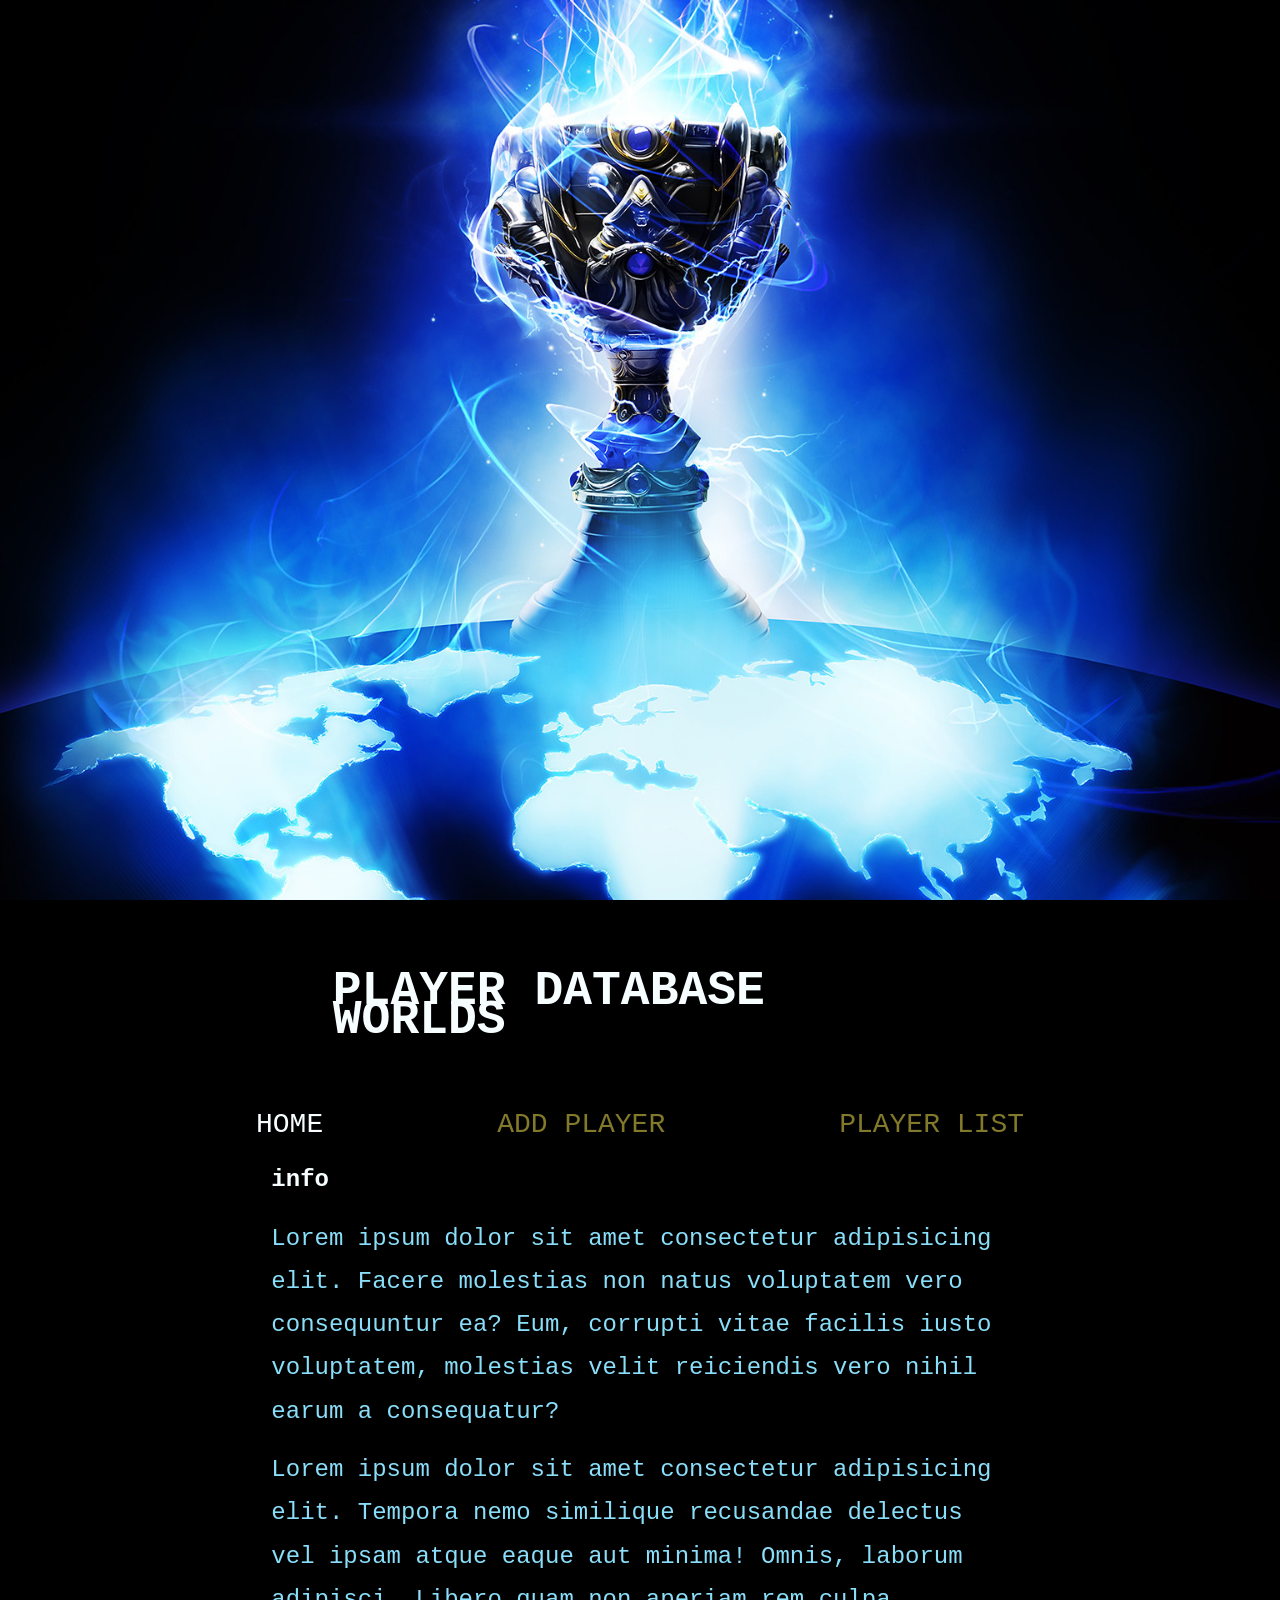
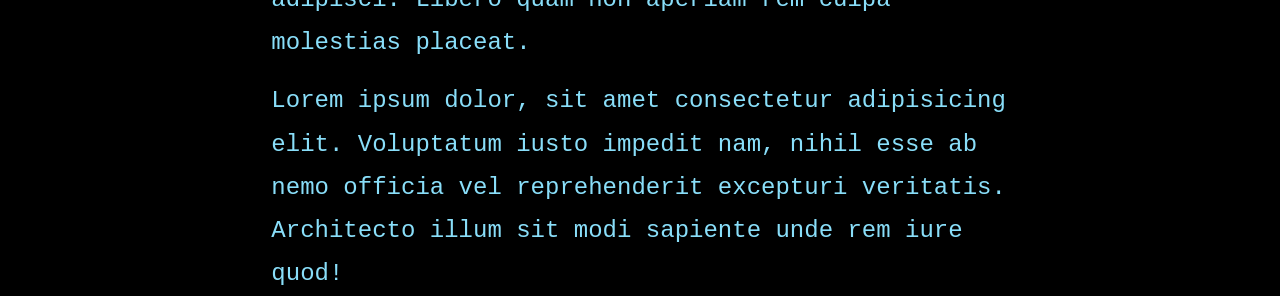
<file: web/index.html>
<!DOCTYPE html>
<html lang="nl">
<head>
    <meta charset="UTF-8">
    <meta name="viewport" content="width=device-width, initial-scale=1.0">
    <link rel="stylesheet" href="style.css" type="text/css">
    <title>HOME</title>
    <div class="bg"></div>
</head>
<body class="body">
    <header>
        <h1>PLAYER DATABASE WORLDS</h1>
    </header>
    <nav>
        <ul>
            <li><a href="index.html" class="kleur">HOME</a></li>
            <li><a href="tweedePag.html">ADD PLAYER</a></li>
            <li><a href="Servlet2">PLAYER LIST</a></li>
        </ul>
    </nav>
    <article>
        <h2>info</h2>
        <p>Lorem ipsum dolor sit amet consectetur adipisicing elit. Facere molestias non natus voluptatem vero consequuntur ea? Eum, corrupti vitae facilis iusto voluptatem, molestias velit reiciendis vero nihil earum a consequatur?</p>
        <p>Lorem ipsum dolor sit amet consectetur adipisicing elit. Tempora nemo similique recusandae delectus vel ipsam atque eaque aut minima! Omnis, laborum adipisci. Libero quam non aperiam rem culpa molestias placeat.</p>
        <p>Lorem ipsum dolor, sit amet consectetur adipisicing elit. Voluptatum iusto impedit nam, nihil esse ab nemo officia vel reprehenderit excepturi veritatis. Architecto illum sit modi sapiente unde rem iure quod!</p>
    </article>
</body>
</html>
</file>
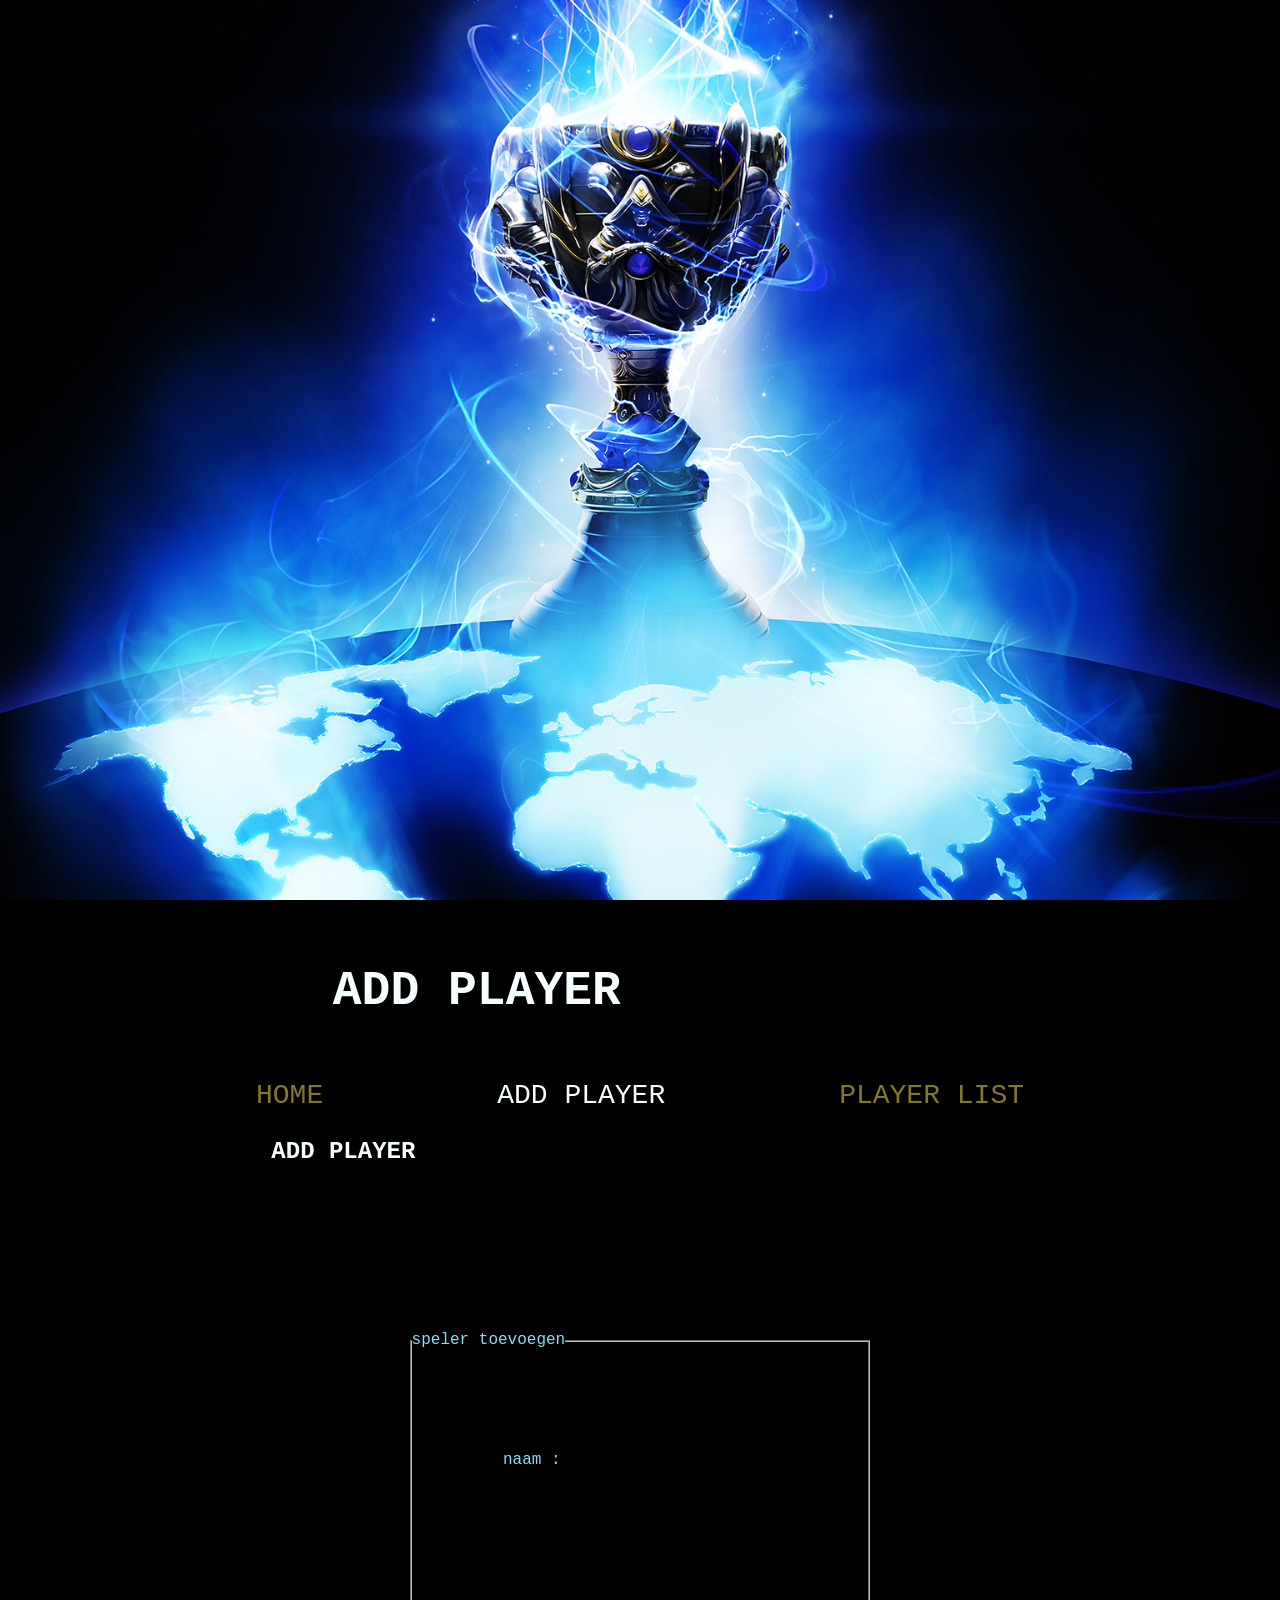
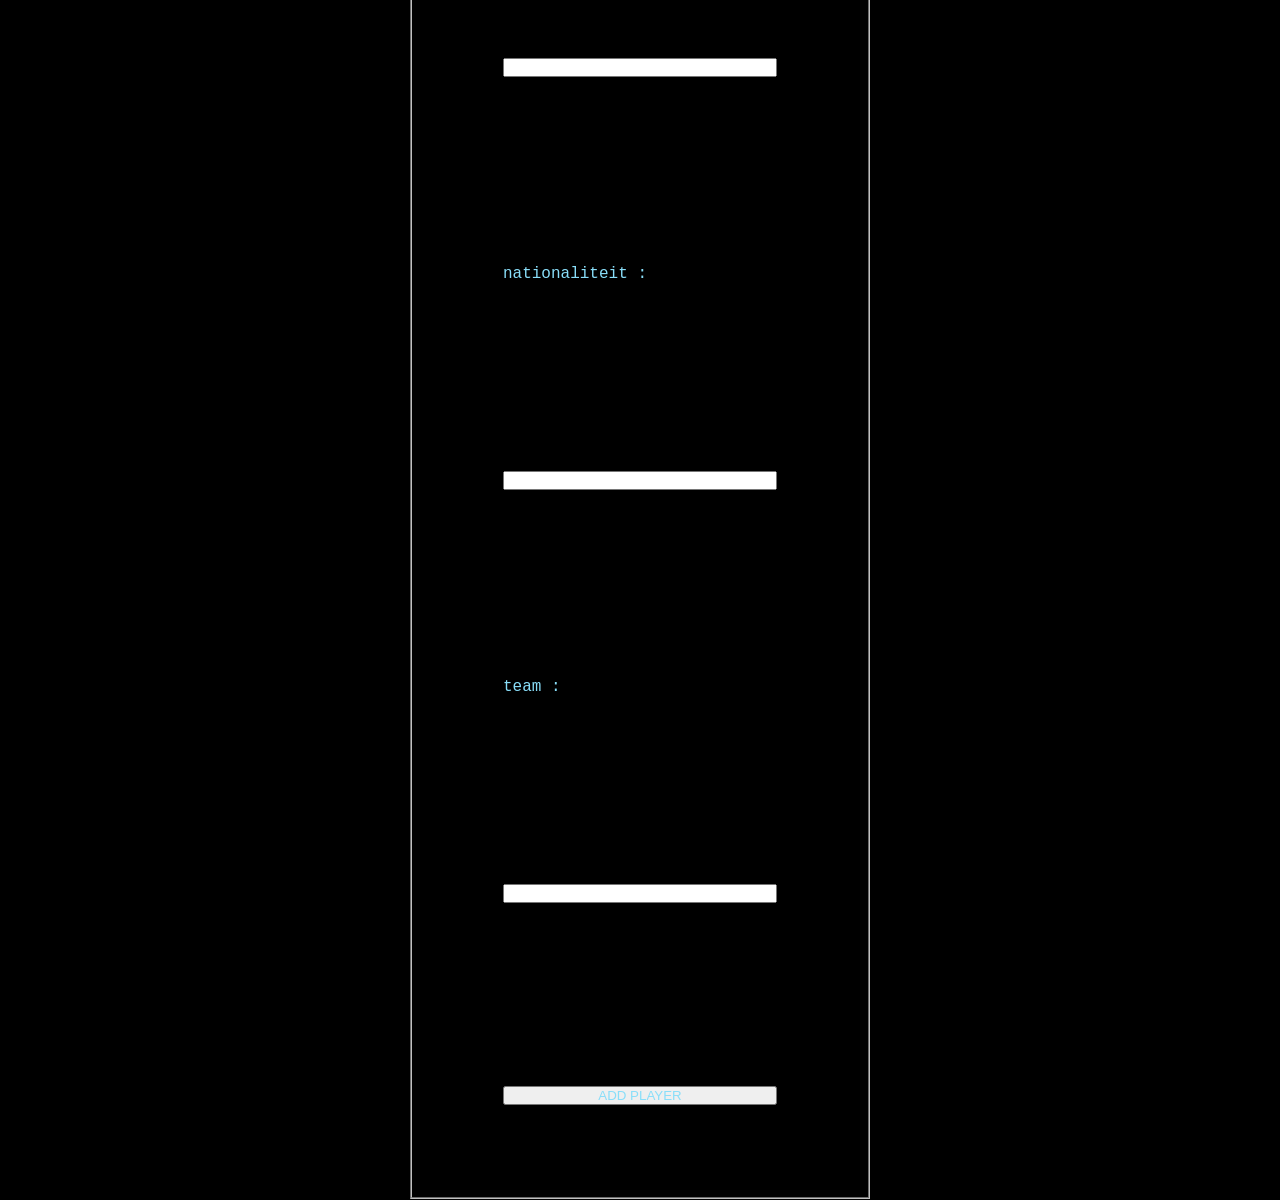
<file: web/tweedePag.html>
<!DOCTYPE html>
<html lang="nl">
<head>
    <meta charset="UTF-8">
    <meta name="viewport" content="width=device-width, initial-scale=1.0">
    <link rel="stylesheet" href="style.css" type="text/css">
    <title>speler toevoegen</title>
</head>
<body class="body">
    <div class="bg"></div>
    <header>
        <h1>ADD PLAYER</h1>
    </header>
    <nav>
        <ul>
            <li><a href="index.html" >HOME</a></li>
            <li><a href="tweedePag.html" class="kleur">ADD PLAYER</a></li>
            <li><a href="Servlet2">PLAYER LIST</a></li>
        </ul>
    </nav>
    <article>
        <h2>ADD PLAYER</h2>
        <form action="Servlet2" method="get">
            <fieldset class="contacteer">
                <legend>speler toevoegen</legend>
                <label for="naam">naam :</label>
                <input type="text" name="naam" id="naam" required="">
                <label for="nationaliteit">nationaliteit :</label>
                <input type="text" name="nationaliteit" id="nationaliteit" required="">
                <label for="team">team :</label>
                <input type="text" name="team" id="team" required="">
                <input type="submit" value="ADD PLAYER">
            </fieldset>
        </form>
    </article>
</body>
</html>
</file>
<file: web/style.css>
.body header , .body nav , .body article{
    max-width: 60%;
    margin-left: auto;
    margin-right: auto;
}

*{
    padding: 0;
    margin: 0;
}

html{
    background-color: #000000;
}

nav ul, h1{
    list-style-type: none;
    display: flex;
    flex-direction: row;
    justify-content: space-between;
}

body{
    background-color: #EEE;
    font-family : 'Lucida Console', monospace;
    font-size: 100%;
    line-height: 1.8em;
}
body, html {
    height: 100%;
    margin: 0;
  }
  
  .bg {
    background-image: url(worlds2.jpg);
    height: 100%; 
    background-position: center;
    background-repeat: no-repeat;
    background-size: cover;
  }

  h1{
      margin: 10%;
      font-size: 300%;
      color: #F7FEFF;
  }

  h2{
      margin: 10%;
      font-size: 275%;
      color: #F7FEFF;
  }

  li a {
    font-size: 175%;
    color: #83792A;
    text-decoration: none;    
  }

  .kleur{
    color:#F7FEFF;
}

article h2 , article p{
    margin: 2%;
    font-size: 150%;
    line-height: 1.8em;

}

.contacteer , input,label{
    display: grid;
    grid-template-columns: 1fr;
    margin: 20%;
    color: #89DEF9;
}

.tabel {
    width: 90%;
    margin: 5%;
}

table, th, td {
    border: 1px solid #83792A;
    color: #89DEF9;
  }

th,td {
    text-align: center;
}

p {
    color: #89DEF9;
}
</file>
